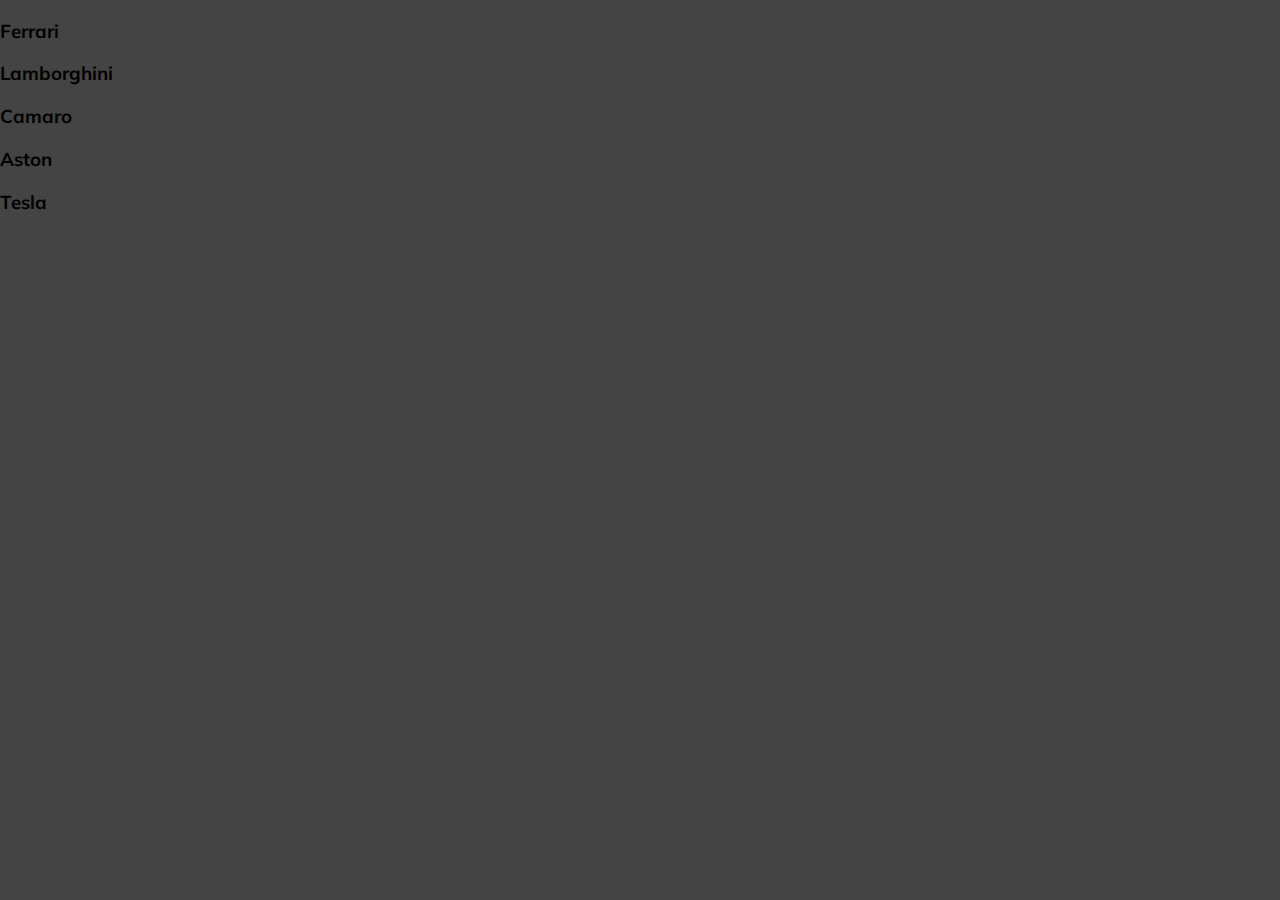
<file: 01-cards-sources/index.html>
<!DOCTYPE html>
<html lang="en">
<head>
  <meta charset="UTF-8" />
  <meta name="viewport" content="width=device-width, initial-scale=1.0" />
  <link rel="stylesheet" href="styles.css" />
  <title>Карточки | Проект 1</title>
</head>
<body>
<div class="container">
  <div
      class="slide"
      style="background-image: url('https://images.unsplash.com/photo-1583121274602-3e2820c69888?ixid=MnwxMjA3fDB8MHxwaG90by1wYWdlfHx8fGVufDB8fHx8&ixlib=rb-1.2.1&auto=format&fit=crop&w=1650&q=80');"
  >
    <h3>Ferrari</h3>
  </div>
  <div
      class="slide"
      style="
          background-image: url('https://images.unsplash.com/photo-1573950940509-d924ee3fd345?ixlib=rb-1.2.1&ixid=MnwxMjA3fDB8MHxwaG90by1wYWdlfHx8fGVufDB8fHx8&auto=format&fit=crop&w=1696&q=80');
        "
  >
    <h3>Lamborghini</h3>
  </div>
  <div
      class="slide"
      style="
          background-image: url('https://images.unsplash.com/photo-1492144534655-ae79c964c9d7?ixlib=rb-1.2.1&ixid=MnwxMjA3fDB8MHxwaG90by1wYWdlfHx8fGVufDB8fHx8&auto=format&fit=crop&w=1694&q=80');
        "
  >
    <h3>Camaro</h3>
  </div>
  <div
      class="slide"
      style="
          background-image: url('https://images.unsplash.com/photo-1535732820275-9ffd998cac22?ixlib=rb-1.2.1&ixid=MnwxMjA3fDB8MHxwaG90by1wYWdlfHx8fGVufDB8fHx8&auto=format&fit=crop&w=1650&q=80');
        "
  >
    <h3>Aston</h3>
  </div>
  <div
      class="slide"
      style="
          background-image: url('https://images.unsplash.com/photo-1554744512-d6c603f27c54?ixid=MnwxMjA3fDB8MHxwaG90by1wYWdlfHx8fGVufDB8fHx8&ixlib=rb-1.2.1&auto=format&fit=crop&w=1650&q=80');
        "
  >
    <h3>Tesla</h3>
  </div>
</div>
</body>
</html>
</file>
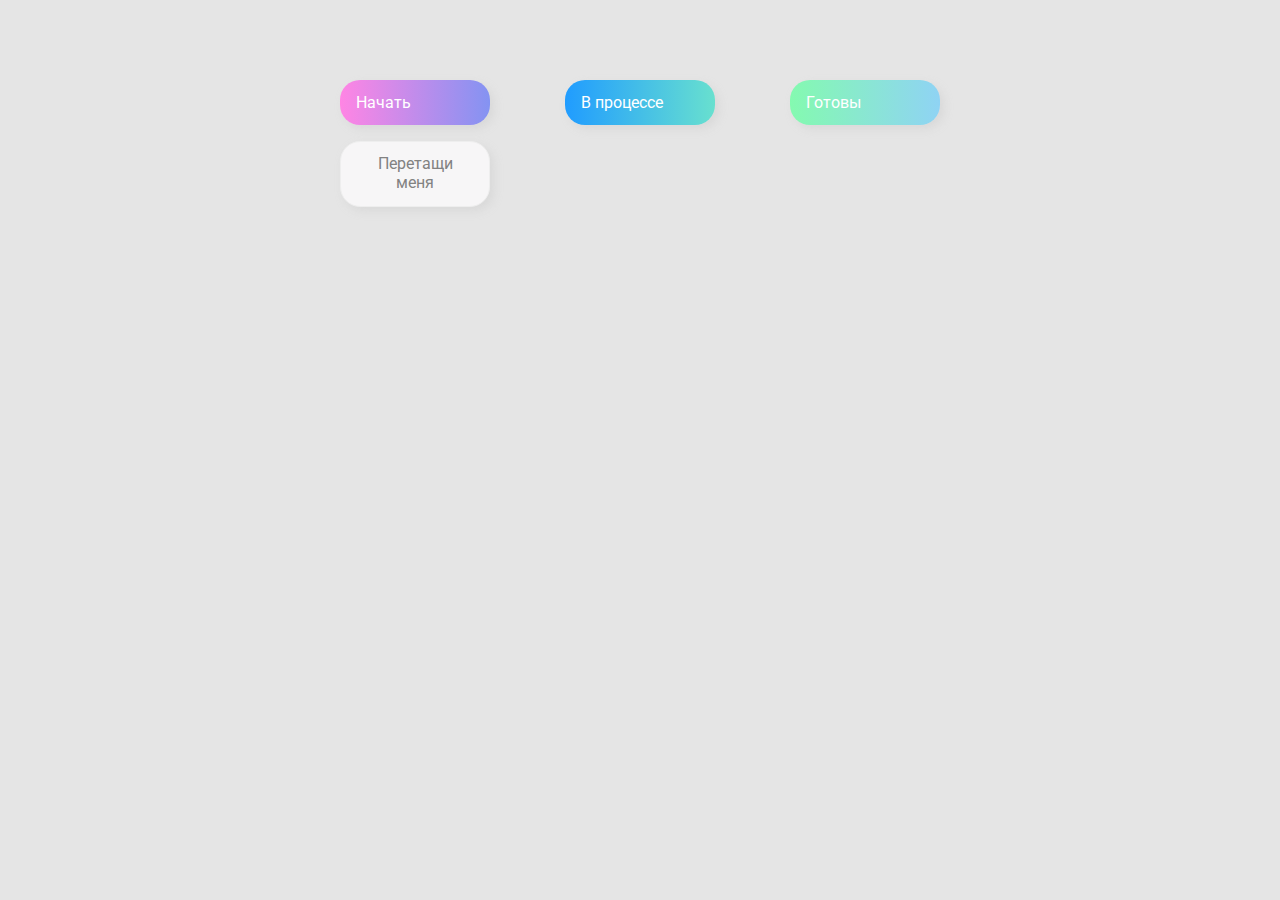
<file: 02-drag-n-drop/index.html>
<!DOCTYPE html>
<html lang="en">
  <head>
    <meta charset="UTF-8" />
    <meta name="viewport" content="width=device-width, initial-scale=1.0" />
    <link rel="stylesheet" href="styles.css" />
    <title>Drag & Drop | Проект 2</title>
  </head>
  <body>
    <div>
      <div class="row">
          <div class="col-header start">Начать</div>
          <div class="col-header progress">В процессе</div>
          <div class="col-header done">Готовы</div>
      </div>

      <div class="row">
        <div class="placeholder">
          <div class="item">Перетащи меня</div>
        </div>
        <div class="placeholder"></div>
        <div class="placeholder"></div>
      </div>
      
    </div>
  </body>
</html>
</file>
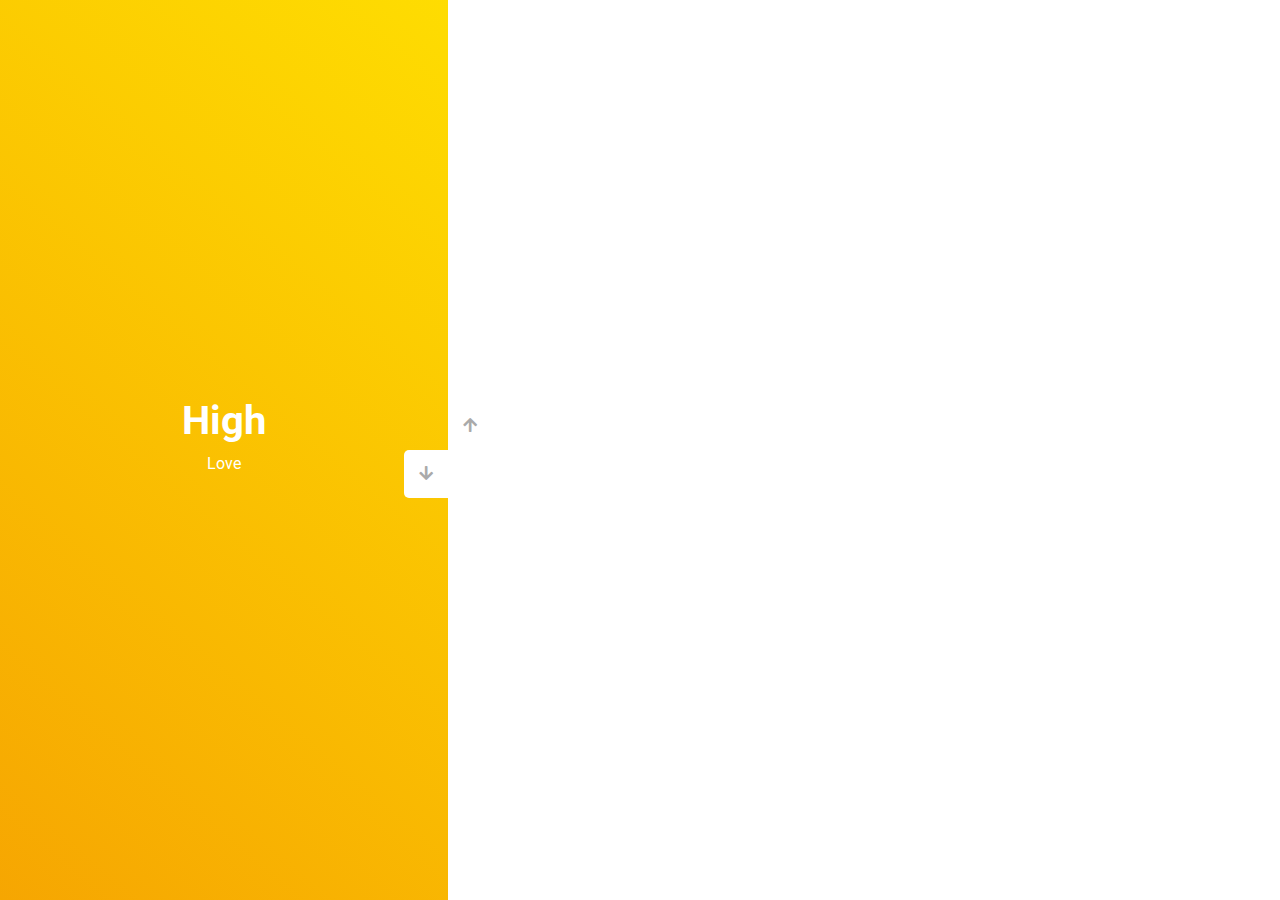
<file: 03-slider-sources/index.html>
<!DOCTYPE html>
<html lang="en">
  <head>
    <meta charset="UTF-8" />
    <meta name="viewport" content="width=device-width, initial-scale=1.0" />
    <link
      rel="stylesheet"
      href="https://cdnjs.cloudflare.com/ajax/libs/font-awesome/5.15.1/css/all.min.css"
    />
    <link rel="stylesheet" href="style.css" />
    <title>Слайдер | Проект 3</title>
  </head>
  <body>
    <div class="container">
      <div class="sidebar">
        <div style="background: linear-gradient(229.99deg, #11DEE9 -26%, #017E8B 145%);">
          <h1>Snork</h1>
          <p>Losser</p>
        </div>
        <div style="background: linear-gradient(215.32deg, #F90306 -1%, #9E0706 124%);">
          <h1>Life </h1>
          <p>Lover</p>
        </div>
        <div style="background: linear-gradient(221.87deg, #8308EA 1%, #5305AF 128%);">
          <h1>Blue</h1>
          <p>Lo</p>
        </div>
        <div style="background: linear-gradient(220.16deg, #FFE101 -8%, #F39102 138%);">
          <h1>High</h1>
          <p>Love</p>
        </div>
      </div>
      <div class="main-slide">
        <div
          style="
            background-image: url('https://images.unsplash.com/photo-1632228737456-f76b14fc0071?ixid=MnwxMjA3fDB8MHxlZGl0b3JpYWwtZmVlZHwzfHx8ZW58MHx8fHw%3D&ixlib=rb-1.2.1&auto=format&fit=crop&w=500&q=60');
          "
        ></div>
        <div
          style="
            background-image: url('https://images.unsplash.com/photo-1632177159276-5439f42b7711?ixid=MnwxMjA3fDB8MHxlZGl0b3JpYWwtZmVlZHwxNXx8fGVufDB8fHx8&ixlib=rb-1.2.1&auto=format&fit=crop&w=500&q=60');
          "
        ></div>
        <div
          style="
            background-image: url('https://images.unsplash.com/photo-1632221633738-73c9eb5b8c92?ixid=MnwxMjA3fDB8MHxlZGl0b3JpYWwtZmVlZHwxN3x8fGVufDB8fHx8&ixlib=rb-1.2.1&auto=format&fit=crop&w=500&q=60');
          "
        ></div>
        <div
          style="
            background-image: url('https://images.unsplash.com/photo-1632251431418-b4e5fe2410b0?ixid=MnwxMjA3fDB8MHxlZGl0b3JpYWwtZmVlZHwyMHx8fGVufDB8fHx8&ixlib=rb-1.2.1&auto=format&fit=crop&w=500&q=60');
          "
        ></div>
      </div>
      <div class="controls">
        <button class="down-button">
          <i class="fas fa-arrow-down"></i>
        </button>
        <button class="up-button">
          <i class="fas fa-arrow-up"></i>
        </button>
      </div>
    </div>
  <script src="app.js"></script>
  </body>
</html>
</file>
<file: 01-cards-sources/styles.css>
@import url('https://fonts.googleapis.com/css?family=Muli&display=swap'); 

* {
  box-sizing: border-box;
}

body {
  font-family: 'Muli', sans-serif;
  overflow: hidden;
  margin: 0;
  background: #444;
}
</file>
<file: 02-drag-n-drop/styles.css>
@import url('https://fonts.googleapis.com/css?family=Roboto&display=swap');

* {
  box-sizing: border-box;
}

body {
  font-family: 'Roboto', sans-serif;
  background-color: #e5e5e5;
  display: flex;
  padding-top: 5rem;
  justify-content: center;
  overflow: hidden;
  margin: 0;
}

.row {
  display: flex;
  width: 600px;
  justify-content: space-between;
  margin-bottom: 1rem;
}

.col-header {
  width: 150px;
  box-shadow: 4px 4px 9px rgba(198, 198, 198, 0.36);
  border-radius: 20px;
  padding: 0.8rem 1rem;
  color: #fff;
}

.item {
  width: 150px;
  height: 66px;
  border: 1px solid #eee;
  box-shadow: 4px 4px 9px rgba(198, 198, 198, 0.36);
  border-radius: 20px;
  background: #f7f6f7;
  padding: 0.8rem 1rem;
  color: #828282;
  text-align: center;
  cursor: grab;
}

.item:active {
  cursor: grabbing;
}

.placeholder {
  width: 150px;
  height: 66px;
}

.start {
  background: linear-gradient(90deg, #ff85e4 0%, #229efd 179.25%);
}

.progress {
  background: linear-gradient(90deg, #209cff 0%, #68e0cf 100%);
}

.done {
  background: linear-gradient(90deg, #84fab0 0%, #8fd3f4 100%);
}
</file>
<file: 03-slider-sources/style.css>
@import url('https://fonts.googleapis.com/css?family=Roboto&display=swap');

* {
  box-sizing: border-box;
  margin: 0;
  padding: 0;
}

body {
  font-family: 'Roboto', sans-serif;
  height: 100vh;
}

.container {
  position: relative;
  overflow: hidden;
  width: 100vw;
  height: 100vh;
}

.sidebar {
  height: 100%;
  width: 35%;
  position: absolute;
  top: 0;
  left: 0;
  transition: transform 0.5s ease-in-out;
}

.sidebar > div {
  height: 100%;
  width: 100%;
  display: flex;
  flex-direction: column;
  align-items: center;
  justify-content: center;
  color: #fff;
}

.sidebar h1 {
  font-size: 40px;
  margin-bottom: 10px;
  margin-top: -30px;
}

.main-slide {
  height: 100%;
  position: absolute;
  top: 0;
  left: 35%;
  width: 65%;
  transition: transform 0.5s ease-in-out;
}

.main-slide > div {
  background-repeat: no-repeat;
  background-size: cover;
  background-position: center center;
  height: 100%;
  width: 100%;
}

button {
  background-color: #fff;
  border: none;
  color: #aaa;
  cursor: pointer;
  font-size: 16px;
  padding: 15px;
}

button:hover {
  color: #222;
}

button:focus {
  outline: none;
}

.container .controls button {
  position: absolute;
  left: 35%;
  top: 50%;
  z-index: 100;
}

.container .controls .down-button {
  transform: translateX(-100%);
  border-top-left-radius: 5px;
  border-bottom-left-radius: 5px;
}

.container .controls .up-button {
  transform: translateY(-100%);
  border-top-right-radius: 5px;
  border-bottom-right-radius: 5px;
}
</file>
